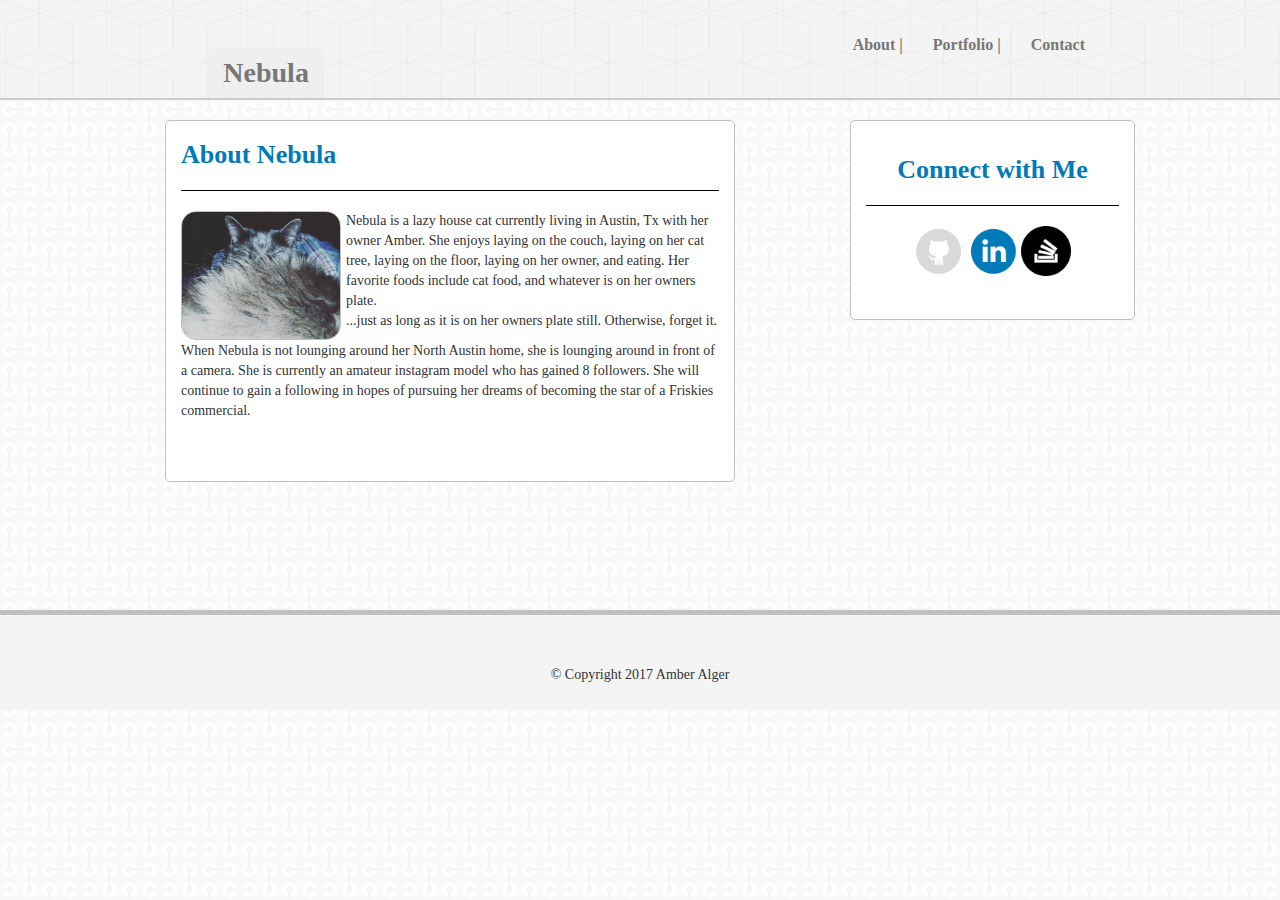
<file: index.html>
<!--bootstrap-->
<!DOCTYPE html>
	<head>
	<title>About Nebula</title>
	<link rel="stylesheet" href="css/bootstrap.css">
	<link rel="stylesheet" href="css/newmain.css">
	<!--<link rel="stylesheet" href="css/main.css">-->
	</head>
	<body>
	<div class='navbar navbar-default navbar-static-top'>
			<div class='container-fluid'>
					<div class="col-md-offset-2">
						<a href="index.html" class='navbar-brand'>Nebula</a>
					</div>
				<ul class='nav navbar-nav navbar-right'>
					<li><a href="index.html">About |</a></li>
					<li><a href="Portfolio.html">Portfolio |</a></li>
					<li><a href="Contact.html">Contact</a></li>
				</ul>
			</div>
	</div>
			<div class='row'>
				<div class='container'>
					<div class='main-content col-md-offset-1 col-md-6'>
						<h2>About Nebula</h2>
						<hr>
						<img class='about-img' src="images/nebula1.jpg" alt="Nebula1">
						<p>Nebula is a lazy house cat currently living in Austin, Tx with her owner Amber. She enjoys laying on the couch, laying on her cat tree, laying on the floor, laying on her owner, and eating. Her favorite foods include cat food, and whatever is on her owners plate.<br>...just as long as it is on her owners plate still. Otherwise, forget it.</p>
						<p>When Nebula is not lounging around her North Austin home, she is lounging around in front of a camera. She is currently an amateur instagram model who has gained 8 followers. She will continue to gain a following in hopes of pursuing her dreams of becoming the star of a Friskies commercial.</p>
					</div>
				
					<div class='connect col-md-offset-1 col-md-3'>
					<h2>Connect with Me</h2>
					<hr>
					<a href="https://www.github.com"><img class="connect-icon" src="images/github.png" alt="Connect1"></a>
					<a href="https://www.linkedin.com"><img class="connect-icon" src="images/linkedin.png" alt="Connect2"></a>
					<a href="https://www.browserstack.com"><img class="connect-icon" src="images/stackoverflow.png" alt="Connect3"></a>
				</div>
			</div>
		</div>
		
		<div class='footer'>
			<div class='container-fluid'>
				<p>&copy; Copyright 2017 Amber Alger<p>
			</div>
		</div>
		<script src='https://ajax.googleapis.com/ajax/libs/jquery/1.11.1/jquery.min.js'></script>
		<script src='js/bootstrap.js'></script>
	</body>
</html>
</file>
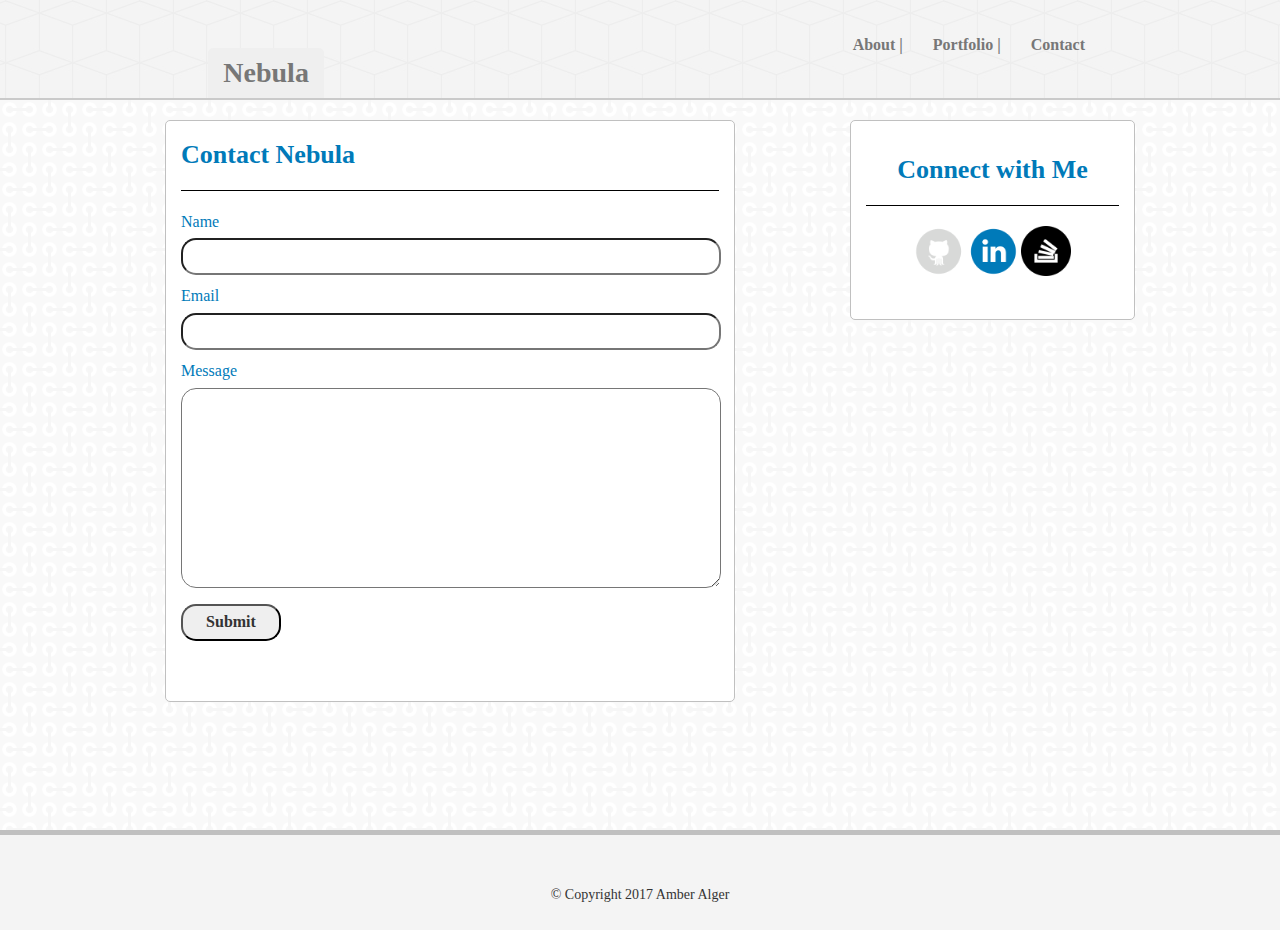
<file: Contact.html>
<!--bootstrap-->
<!DOCTYPE html>
	<head>
	<title>Contact Nebula</title>
	<link rel="stylesheet" href="css/bootstrap.css">
	<link rel="stylesheet" href="css/newmain.css">
	<!--<link rel="stylesheet" href="css/main.css">-->
	</head>
	<body>
	<div class='navbar navbar-default navbar-static-top'>
			<div class='container-fluid'>
					<div class="col-md-offset-2">
						<a href="index.html" class='navbar-brand'>Nebula</a>
					</div>
				<ul class='nav navbar-nav navbar-right'>
					<li><a href="index.html">About |</a></li>
					<li><a href="Portfolio.html">Portfolio |</a></li>
					<li><a href="Contact.html">Contact</a></li>
				</ul>
			</div>
	</div>
			<div class='row'>
				<div class='container'>
					<div class='main-content col-md-offset-1 col-md-6'>
						<h2>Contact Nebula</h2>
						<hr>
			<form>
				<label for="Name">Name</label>
				<br>
				<input type="text" id="Name">
				<br>
				<label for="Email">Email</label>
				<br>
				<input type="text" id="Email">
				<br>
				<label>Message</label>
				<br>
				<textarea id="Message"></textarea>
				<br>
				<input type="submit" value="Submit">
			</form>
					</div>
				
					<div class='connect col-md-offset-1 col-md-3'>
					<h2>Connect with Me</h2>
					<hr>
					<a href="https://www.github.com"><img class="connect-icon" src="images/github.png" alt="Connect1"></a>
					<a href="https://www.linkedin.com"><img class="connect-icon" src="images/linkedin.png" alt="Connect2"></a>
					<a href="https://www.browserstack.com"><img class="connect-icon" src="images/stackoverflow.png" alt="Connect3"></a>
				</div>
			</div>
		</div>
		
		<div class='footer'>
			<div class='container-fluid'>
				<p>&copy; Copyright 2017 Amber Alger<p>
			</div>
		</div>
		<script src='https://ajax.googleapis.com/ajax/libs/jquery/1.11.1/jquery.min.js'></script>
		<script src='js/bootstrap.js'></script>
	</body>
</html>
</file>
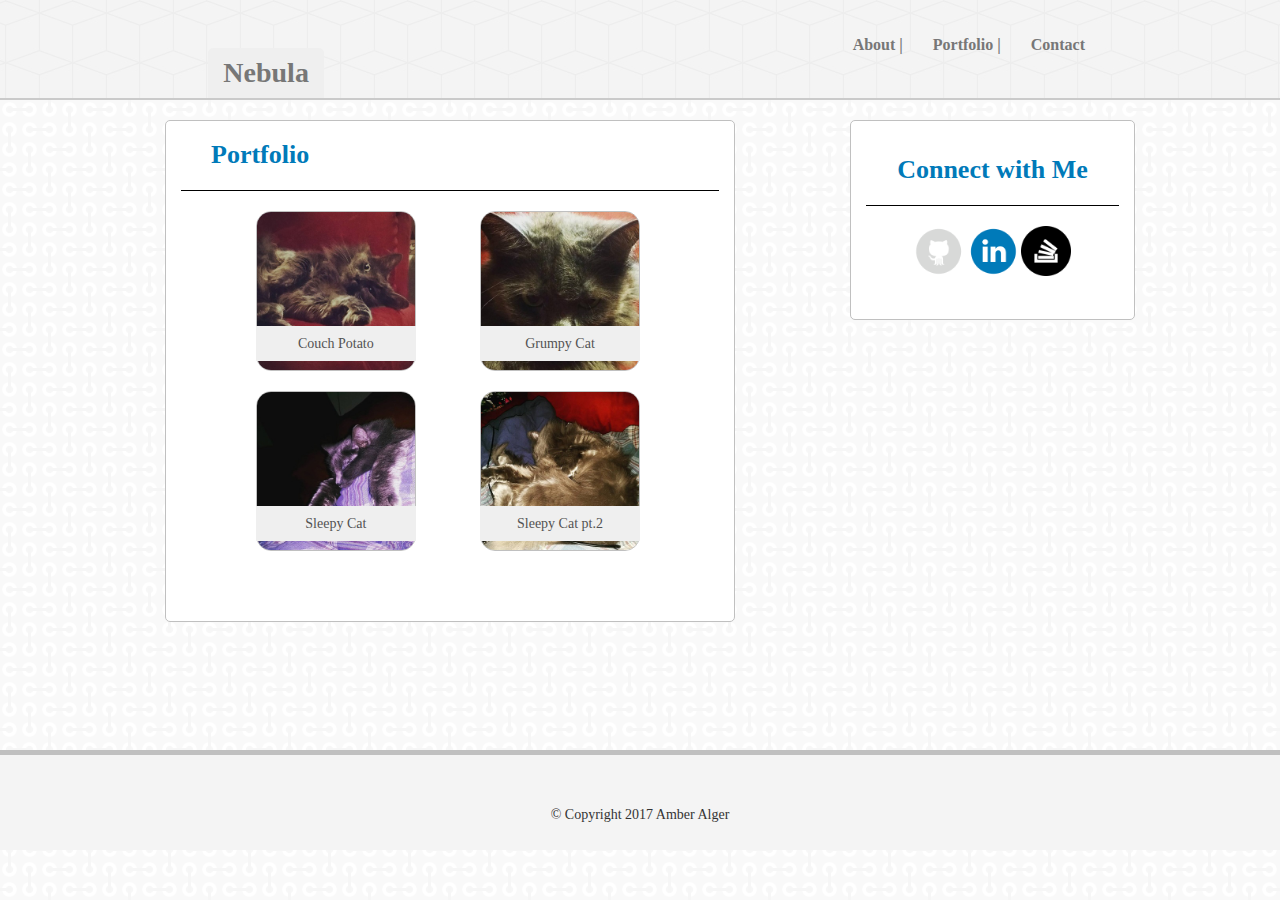
<file: portfolio.html>
<!DOCTYPE html>
	<head>
	<title>Nebulas Portfolio</title>
	<link rel="stylesheet" href="css/bootstrap.css">
	<link rel="stylesheet" href="css/newmain.css">
	<!--<link rel="stylesheet" href="css/main.css">-->
	</head>
	<body>
	<div class='navbar navbar-default navbar-static-top'>
			<div class='container-fluid'>
					<div class="col-md-offset-2">
						<a href="index.html" class='navbar-brand'>Nebula</a>
					</div>
				<ul class='nav navbar-nav navbar-right'>
					<li><a href="index.html">About |</a></li>
					<li><a href="Portfolio.html">Portfolio |</a></li>
					<li><a href="Contact.html">Contact</a></li>
				</ul>
			</div>
	</div>
	
<div class="container">
	<div class="portfolio col-md-offset-1 col-md-6">
		<h2 class="title">Portfolio</h2>
		<hr>
		<div class="row">
				<div class="portfolio-content col-md-offset-1 col-md-4 col-sm-6 col-xs-12">
					<a href=#>
						<img src="images/nebula2.jpg" alt="Nebula2">
						<p> Couch Potato</p>
					</a>
				</div>
				<div class="portfolio-content col-md-offset-1 col-md-4 col-sm-6 col-xs-12">
					<a href=#>
						<img src="images/nebula3.jpg" alt="Nebula3">
						<p> Grumpy Cat</p>
					</a>
				</div>
				
		</div>
		
		<div class="row">
			<div class="portfolio-content col-md-offset-1 col-md-4 col-sm-6 col-xs-12">
				<a href=#>
					<img src="images/nebula5.jpg" alt="Nebula5">
					<p> Sleepy Cat</p>
				</a>
			</div>
			<div class="portfolio-content  col-md-offset-1 col-md-4 col-sm-6 col-xs-12">
				<a href=#>
					<img src="images/nebula6.jpg" alt="Nebula6">
					<p> Sleepy Cat pt.2</p>
				</a>
			</div>
		</div>
	</div>
	
	<div class='connect  col-md-3'>
	<h2>Connect with Me</h2>
	<hr>
	<a href="https://www.github.com"><img class="connect-icon" src="images/github.png" alt="Connect1"></a>
	<a href="https://www.linkedin.com"><img class="connect-icon" src="images/linkedin.png" alt="Connect2"></a>
	<a href="https://www.browserstack.com"><img class="connect-icon" src="images/stackoverflow.png" alt="Connect3"></a>
	</div>
				
</div>
		
		<div class='footer'>
			<div class='container-fluid'>
				<p>&copy; Copyright 2017 Amber Alger<p>
			</div>
		</div>
		<script src='https://ajax.googleapis.com/ajax/libs/jquery/1.11.1/jquery.min.js'></script>
		<script src='js/bootstrap.js'></script>
	</body>
</html>
</file>
<file: css/newmain.css>
body {
	background: #f4f4f4 url("../images/connect.png") repeat right top;
    font-family: Georgia;
}

.navbar  {
    background: #f4f4f4 url("../images/cubes.png") repeat right top;
	font-family: Georgia;
	border-bottom: #cacaca 2px solid;
    height: 100px;
}

.navbar-brand {
    background-color: #efefef;
	color: #007ab9;
	padding:15px;
	border-radius: 5px 5px 0 0;
	font-size: 28px;
	text-align: center;
	font-weight: bold;
    margin-top: 48px;
    color: #4E4E4E;
}

.navbar-brand:hover {
    color: #007ab9 !important;
    background-color: #efefef !important;
}

.navbar-nav {
    padding-top: 20px;
    padding-right: 180px;
    color: #4E4E4E;
    font-size: 16px;
    font-weight: bold;
}

.navbar-nav li a:hover {
    color: #007ab9 !important;
}

h2 {
	color: #007ab9;
    font-weight: bold;
    font-size: 26px;
}

hr {
    border-top: 1px solid #000 !important;
}

.title {
    padding-left: 30px;
}

.portfolio-content img{
    width: 100%;
    min-width: 160px;
    border: #c0c0c0 1px solid;
	border-radius: 15px;
}

.portfolio-content {
    margin-bottom: 20px;
}

.portfolio {
    border: #c0c0c0 1px solid;
	border-radius: 5px;
	text-align: left;
	background-color: #FFFFFF;
    height: auto;
    padding-bottom: 50px;
}
.main-content {
    border: #c0c0c0 1px solid;
	border-radius: 5px;
	text-align: left;
	background-color: #FFFFFF;
    height: auto;
    padding-bottom: 50px;
}

.connect-icon {
	width: 50px;
}

.connect-icon:hover {
    opacity: .4;
}

.connect {
	height: 200px;
	border: #c0c0c0 1px solid;
    margin-left: 115px;
	border-radius: 5px;
	background-color: #FFFFFF;
	padding: 15px;
	text-align: center;
    position: relative;
}

.portfolio p {
    margin-top: -45px;
    line-height: 35px;
    background-color: #efefef;
    text-align: center;
    position: absolute;
    width: 160px;
    color: #535353;
}

.portfolio p:hover {
    color: #007ab9;
    opacity: .7;
}

.about-img {
    float: left;
    width: 100%;
    max-width: 160px;
    border: #c0c0c0 1px solid;
	border-radius: 15px;
    margin-right: 5px;
}

.portfolio .row {
    padding-left: 30px;
}

textarea {
	height: 200px;
	width: 540px;
	margin-bottom: 10px;
	border-radius: 15px;
	padding: 5px;
	font-size: 16px;
	font-weight: 300;
}

Input {
	margin-bottom: 10px;
	width: 540px;
	border-radius: 15px;
	font-size: 16px;
	padding: 5px;
	font-weight: 300;
}

input[type=submit] {
	width: 100px;
    font-weight: bold;
}


input[type=submit]:hover {
	color: #007ab9;
	background-color: #f4f4f4;
}

input:hover {
    background-color: #f4f4f4;
}

textarea:hover {
    background-color: #f4f4f4;
}


label {
	color: #007ab9;
    font-weight: 300;
    font-size: 16px;
}

.footer {
	margin: 10% 0 0 0;
	border-top: #c0c0c0 5px solid;
	background-color: #f4f4f4;
	height: 100px;
	text-align: center;
	padding-top: 50px;
}

@media only screen and (max-width: 767px) {
    input {
        width: 100%;
    }
    
    input[type=submit] {
        width: 100%;
    }
    textarea{
        width: 100%;
    }
    .nav {
        display: none;
    }
    h2 {
        text-align: center;
    }
    .connect {
        margin-left: 0px;
    }
    .portfolio .row {
        margin: 0px;
        padding: 0px;
    }
    .portfolio p {
        width: 258px;
    }
    .container {
        padding: 0px;
    }
    
}

@media only screen and (max-width: 991px) {
    .navbar-nav {
        padding: 0px;
    }
    
    .portfolio .row {
        padding: 0px;
        margin: 0px;
    }
    .portfolio p {
        width: 315px;
    }
    .connect {
        margin-left: 0px;
        margin-top: 15px;
    }
    .footer {
        margin-top: 260px;
    }
        input {
        width: 100%;
    }
    
    input[type=submit] {
        width: 100%;
    }
    textarea{
        width: 100%;
    }
    h2 {
        text-align: center;
    }
}
</file>
<file: css/main.css>
body {
	background: #f4f4f4 url("//C:/Users/amber_alger/Downloads/connect.png") repeat right top;
}

.header {
	background: #f4f4f4 url("//C:/Users/amber_alger/Downloads/cubes.png") repeat right top;
	font-family: Georgia;
	border-bottom: #cacaca 2px solid;
}

.logo {
	background-color: #efefef;
	color: #007ab9;
	padding:15px;
	border-radius: 5px 5px 0 0;
	font-size: 28px;
	margin-top: 61px;
	margin-bottom: 0px;
	text-align: center;
	font-weight: bold;
}

.header .list-inline {
	margin-top: 59px;
	margin-left: 50px;
	text-decoration: none;
	color: #4E4E4E;
	font-weight: bold;
	font-size: 16px;
}

h2 {
	color: #007ab9;
}

.connect {
	height: 200px;
	border: #c0c0c0 1px solid;
	border-radius: 5px;
	background-color: #FFFFFF;
	padding: 15px;
	margin-top: 40px;
	text-align: center;
}

.connect-icon {
	width: 50px;
}

.main-content {
	border: #c0c0c0 1px solid;
	border-radius: 5px;
	text-align: left;
	padding: 25px;
	background-color: #FFFFFF;
	height: auto;
	overflow: auto;
	margin-top: 40px;
}


.main-content p {
	font-size: 16px;
	color: #535353;
	line-height: 23px;
}

.about-img {
	float: left;
	width: 200px;
	height: auto;
	border-radius: 15px;
	margin-right: 10px;
}

.footer {
	margin: 10% 0 0 0;
	border-top: #c0c0c0 5px solid;
	background-color: #f4f4f4;
	height: 100px;
	text-align: center;
	padding-top: 50px;
}
</file>
